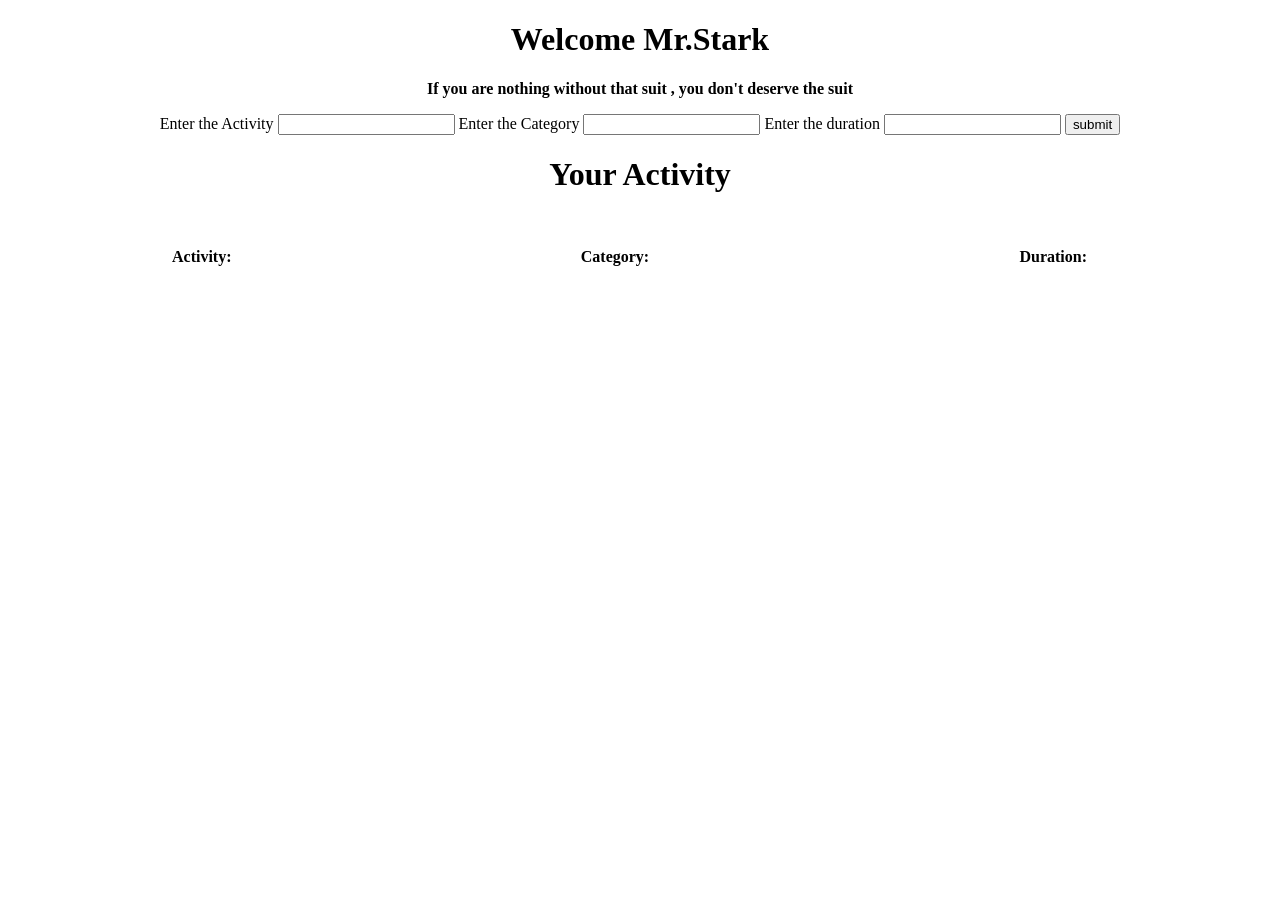
<file: index.html>
<!DOCTYPE html>
<html lang="en">

<head>
    <meta charset="UTF-8">
    <meta name="viewport" content="width=device-width, initial-scale=1.0">
    <title>Document</title>
    <link rel="Stylesheet" href="style.css">
</head>

<body>
    <h1>Welcome Mr.Stark</h1>
    <p>If you are nothing without that suit , you don't deserve the suit</p>

    <form id="Activity">
        <div>
            <label for="inputActivity">Enter the Activity</label>
            <input type="text" id="inputActivity">
            <label for="inputCategory">Enter the Category</label>
            <input type="text" id="inputCategory">
            <label for="inputDuration">Enter the duration</label>
            <input type="number" id="inputDuration">
            <input type="submit" id="subt" value="submit"></button>
        </div>
    </form>
    <h1>Your Activity</h1>
    <div class="yourActivity">    
    <div class="showactivity"></div>
    <div class="showcategory"></div> 
     <div class="showduration"></div>
    <table class="table">
        <tr>
            <th>Activity:</th>
            <th>Category:</th>
            <th>Duration:</th>
        </tr>
        <tr class="data">
            
        </tr>
    </table>     
    </div>
    <script src="script.js"></script>
</body>
</html>
</file>
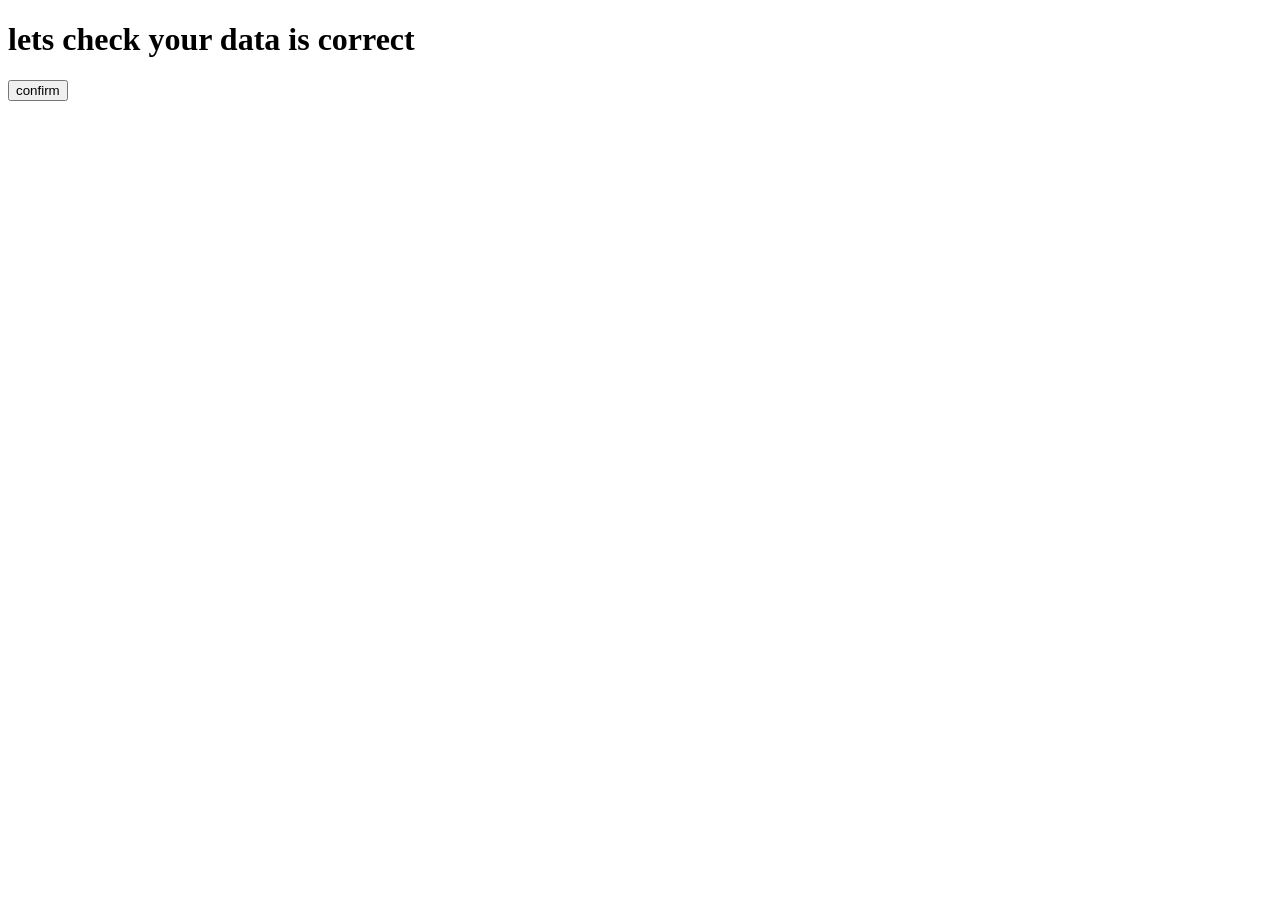
<file: confirm.html>
<!DOCTYPE html>
<html lang="en">
<head>
    <meta charset="UTF-8">
    <meta name="viewport" content="width=device-width, initial-scale=1.0">
    <title>Document</title>
</head>
<body>
    <main>
        <h1>lets check your data is correct </h1>
        <div id="data"></div>
        <div>
            <button id="btn">confirm</button>
        </div>
    </main>
    <script>
        const  json = localStorage.getItem('form');
        const obj = JSON.parse(json);


        for (key in obj){
            const markup = `
            <div>
            <span>${key}: ${obj[key]}</span>
                </div> `;
            document.getElementById('data').innerHTML += markup;
        }
    </script>
</body>
</html>
</file>
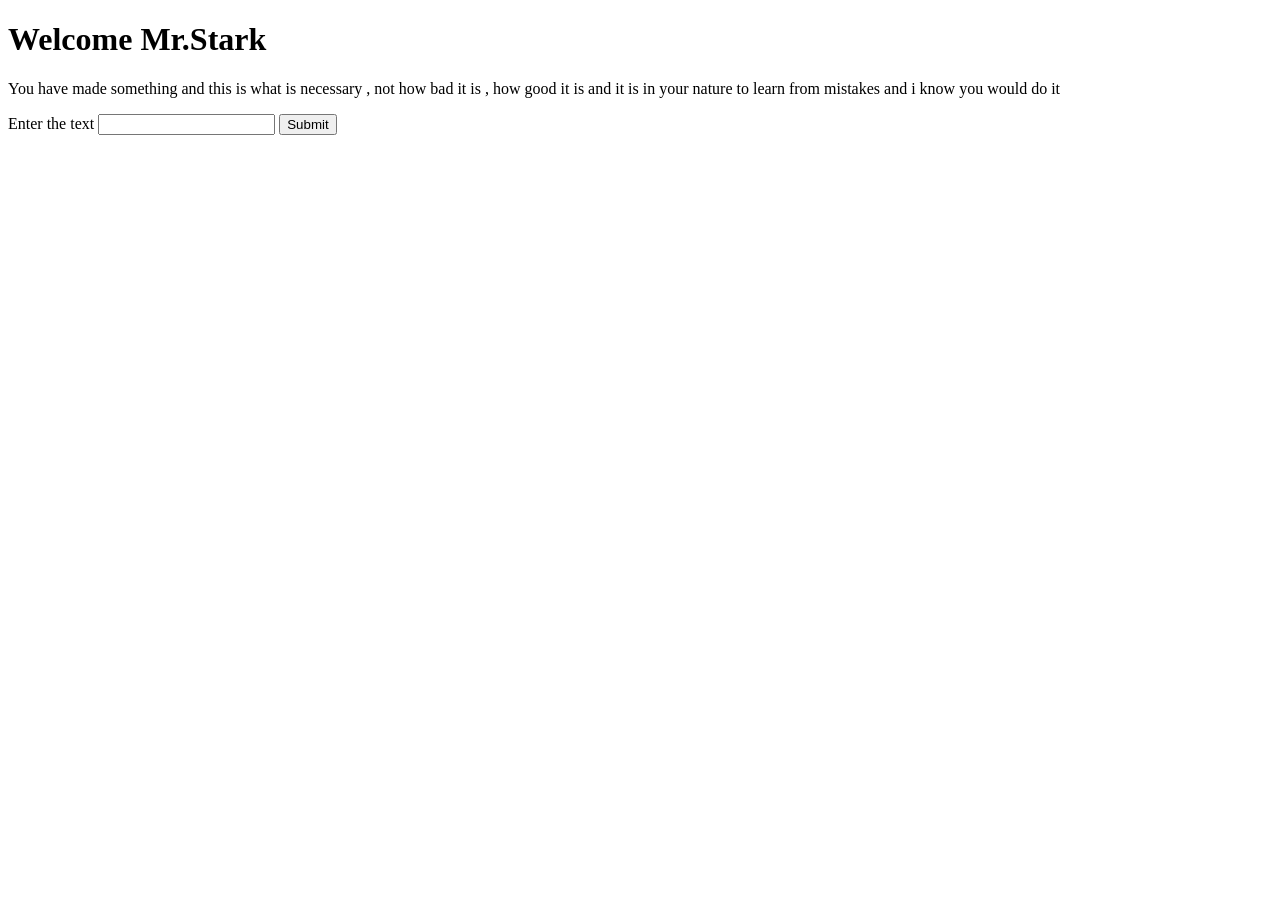
<file: test.html>
<!DOCTYPE html>
<html lang="en">
<head>
    <meta charset="UTF-8">
    <meta name="viewport" content="width=device-width, initial-scale=1.0">
    <title>Document</title>
</head>
<body>
    <h1>Welcome Mr.Stark</h1>
    <p>You have made something and this is what is necessary , not how bad it is , how good it is and it is in your nature to learn from mistakes and i know you would do it</p>
    <label for="inputText">Enter the text</label>
    <input type="text" id="inputText">
    <button id="input">Submit</button>
     <p id="thetext"></p>
    <script src="test.js"></script>
</body>
</html>
</file>
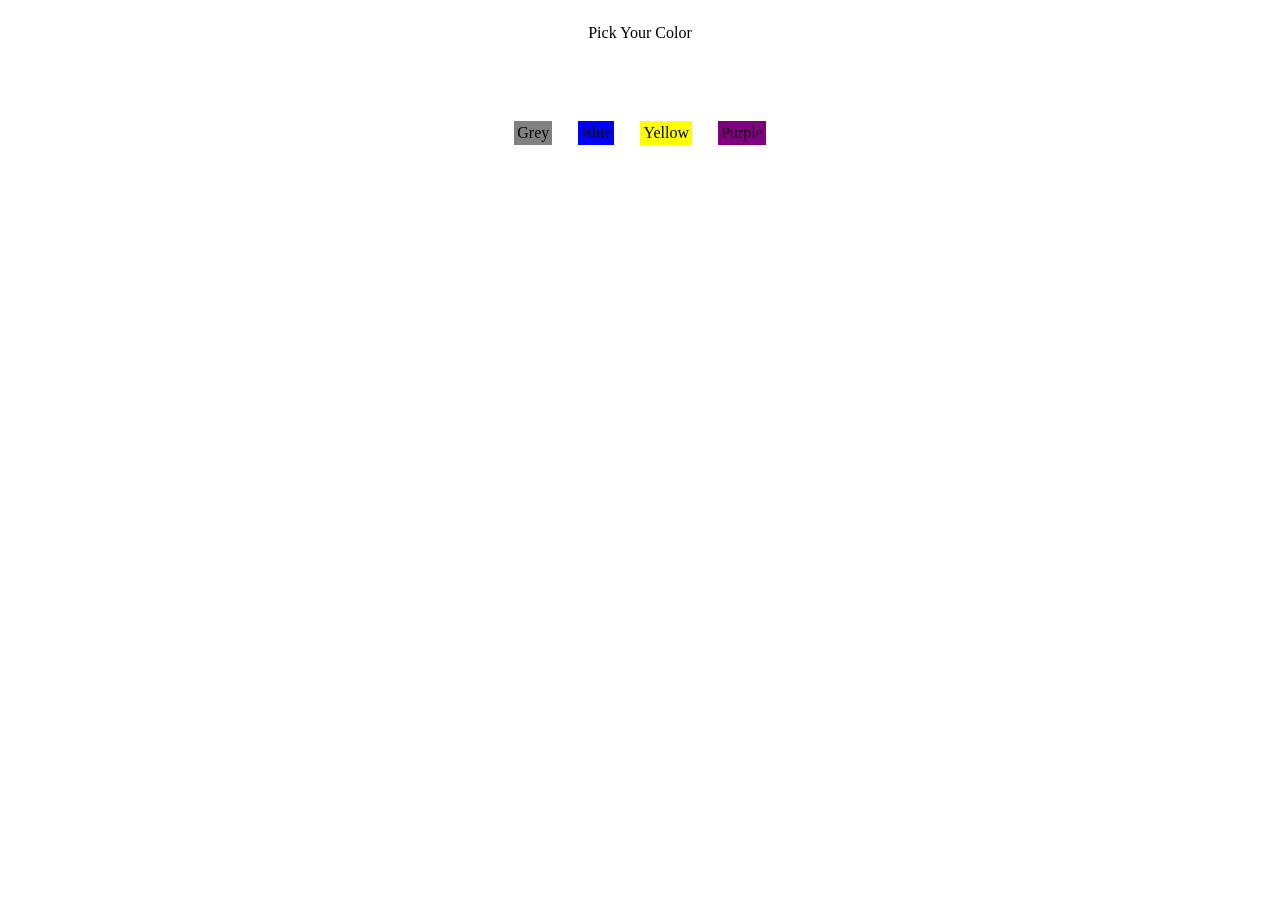
<file: Pracrtice_projects/firstproject.html>
<!DOCTYPE html>
<html lang="en">
<head>
    <meta charset="UTF-8">
    <meta name="viewport" content="width=device-width, initial-scale=1.0">
    <title>BackgroundColorChanger</title>
    <link rel="stylesheet" href="firstproject.css">
</head>
<body>
               <p>Pick Your Color</p>
        <div class="container">
        <div class="button" id="grey">Grey</div>
        <div class="button" id="blue">Blue</div>
        <div class="button" id="yellow">Yellow</div>
        <div class="button" id="purple">Purple</div>
    </div>
  <script  src="1stproject.js"></script>
</body>
</html>
</file>
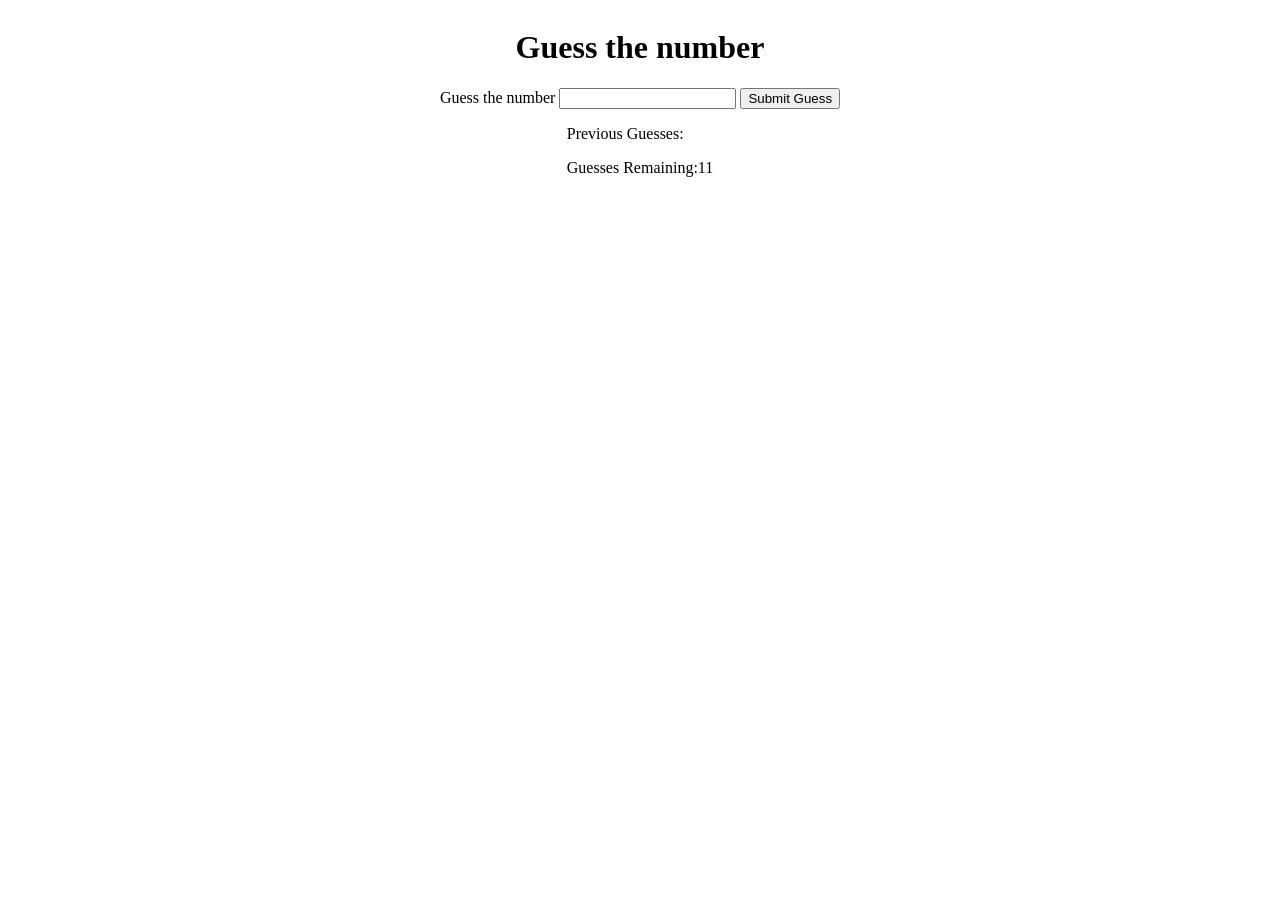
<file: Pracrtice_projects/fourthproject.html>
<!DOCTYPE html>
<html lang="en">
<head>
    <meta charset="UTF-8">
    <meta name="viewport" content="width=device-width, initial-scale=1.0">
    <title>Guess the number</title>
    <link rel="stylesheet" href="fourthproject.css">
</head>
<body>
    <div id="wrapper">
        <h1>Guess the number</h1>
   
    <form class="form">
        <label for="guessField" id="guess">Guess the number</label>
        <input type="text" id="guessField" class="guessField">
        <input type="submit" id="subt" value="Submit Guess" class="guessSubmit">
    </form>
    <div class="result">
        <p>Previous Guesses:<span class="guesses"></span></p>
        <p>Guesses Remaining:<span class="lastResult"></span></p>
        <p class="lowhi"></p>
    </div>
    </div>
    <script src="fourthproject.js"></script>
</body>
</html>
</file>
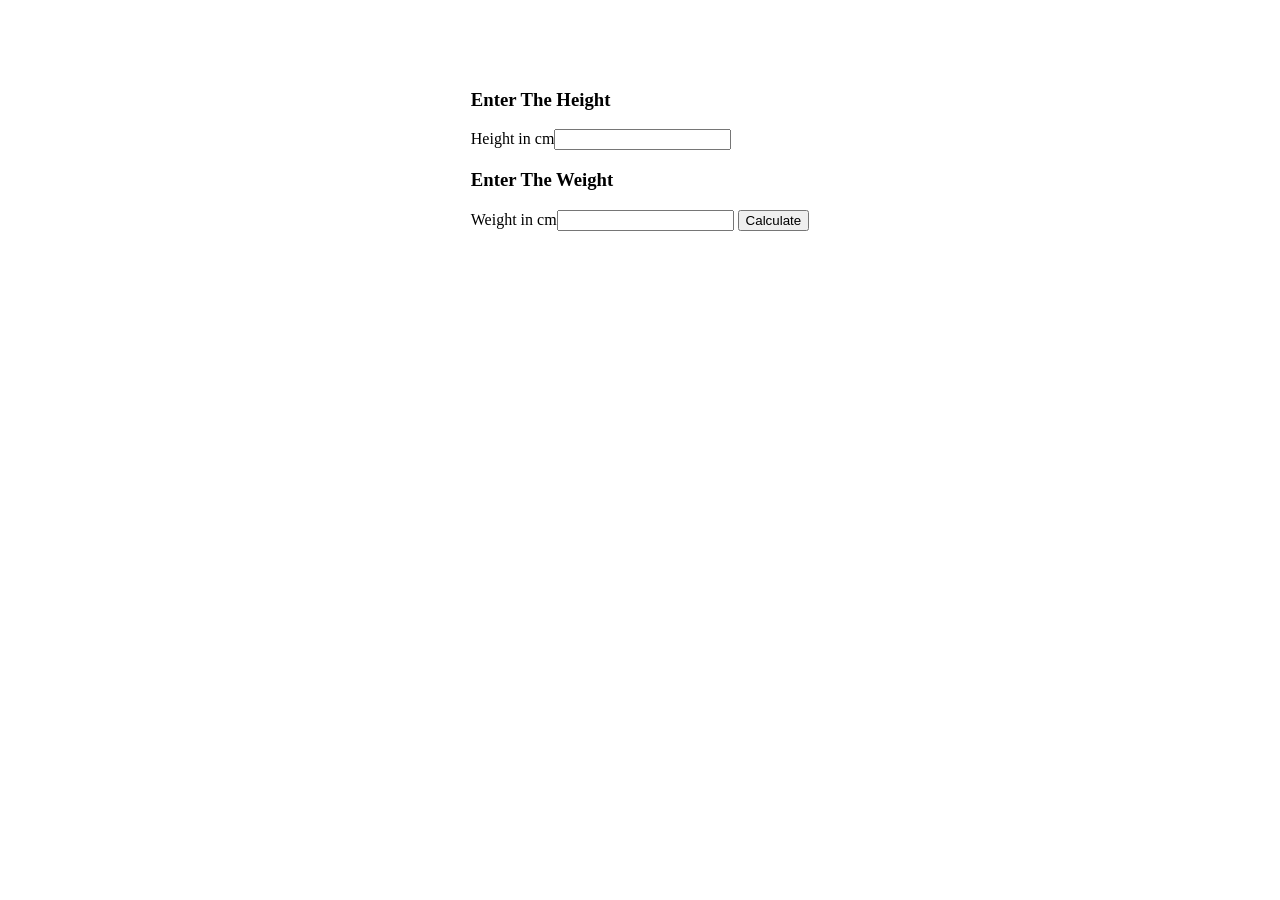
<file: Pracrtice_projects/secondproject.html>
<!DOCTYPE html>
<html lang="en">
<head>
    <meta charset="UTF-8">
    <meta name="viewport" content="width=device-width, initial-scale=1.0">
    <title>BMI Calculator</title>
    <link rel="stylesheet" href="secondproject.css">
</head>
<body>
    <div class="container">
        <form>
    <h3>Enter The Height</h3>
    <label>Height in cm<input type="text" id="height"></label>
    <h3>Enter The Weight</h3>
    <label>Weight in cm<input type="text" id="Weight"></label>
    <button>Calculate</button>
    <div id="results"></div>
    </form>
    </div>
    <script src="secondproject.js"></script>
</body>
</html>
</file>
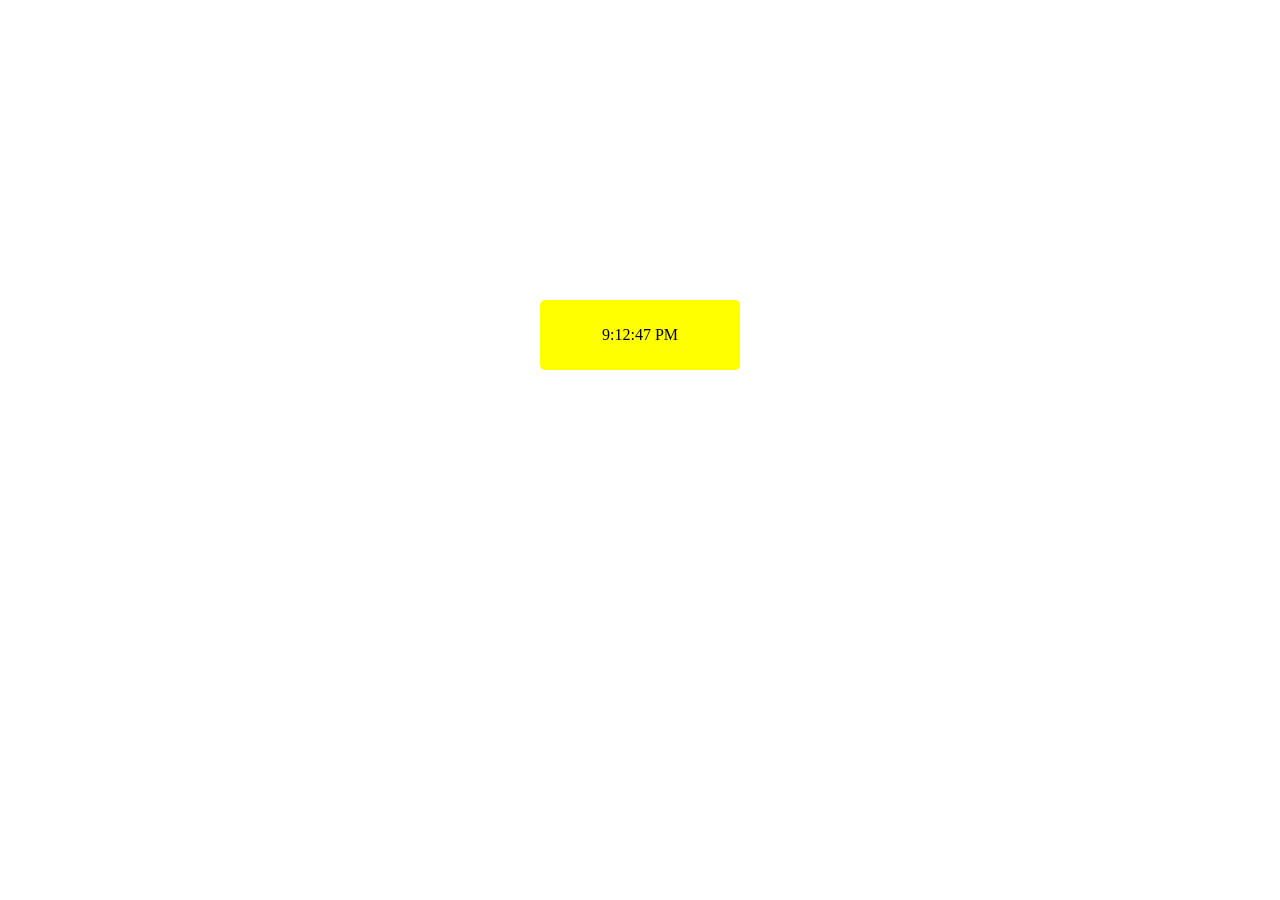
<file: Pracrtice_projects/thirdproject.html>
<!DOCTYPE html>
<html lang="en">
<head>
    <meta charset="UTF-8">
    <meta name="viewport" content="width=device-width, initial-scale=1.0">
    <title>Time</title>
    <link rel="stylesheet" href="thirdproject.css">
</head>
<body>
    <div class="container">
        <div id="time"></div>
    </div>
    <script src="thirdproject.js"></script>
</body>
</html>
</file>
<file: style.css>
#Activity{
display: flex;
flex-direction: column;
gap: 2px;
}
#Activity,p{
    display: flex;
    align-items: center;
    justify-content: center;
}
#Activity, div{
    gap: 5px;
}
h1{
    display: flex;
    justify-content: center;
}
p{
    font-weight: bold;
}
.yourActivity{
    display: flex;
    gap: 10px;
    flex-direction: column;
}
</file>
<file: Pracrtice_projects/firstproject.css>
body{
    padding: 0px;
    display: flex;
    flex-direction: column;
    align-items: center;
    justify-content: center;
}
.container{
    display: flex;
    justify-content: center;
    align-items: center;
    gap: 20px;
    padding: 30px;
    margin: 30px;
}
.button{
    margin: 3px;
    padding: 3px;
    border-width: 2px black;
}
#grey{
    background-color: grey;
}
#blue{
    background-color: blue;
}
#yellow{
    background-color: yellow;
}
#purple{
    background-color: purple;
}
</file>
<file: Pracrtice_projects/fourthproject.css>
#wrapper {
    display: flex;
    flex-direction: column;
    justify-content: center;
    align-items: center;
}
</file>
<file: Pracrtice_projects/secondproject.css>
.container{
    display: flex;
    flex-direction: column;
    align-items: center;
    justify-content: center;
    margin: 70px;
}
</file>
<file: Pracrtice_projects/thirdproject.css>
.container {
    display: flex;
    justify-content: center;
    align-items: center;
    margin-top: 300px;
}

#time {
    display: flex;
    justify-content: center;
    align-items: center;
    height: 70px;
    width: 200px;
    border-radius: 5px;
    background-color: yellow;
}
</file>
